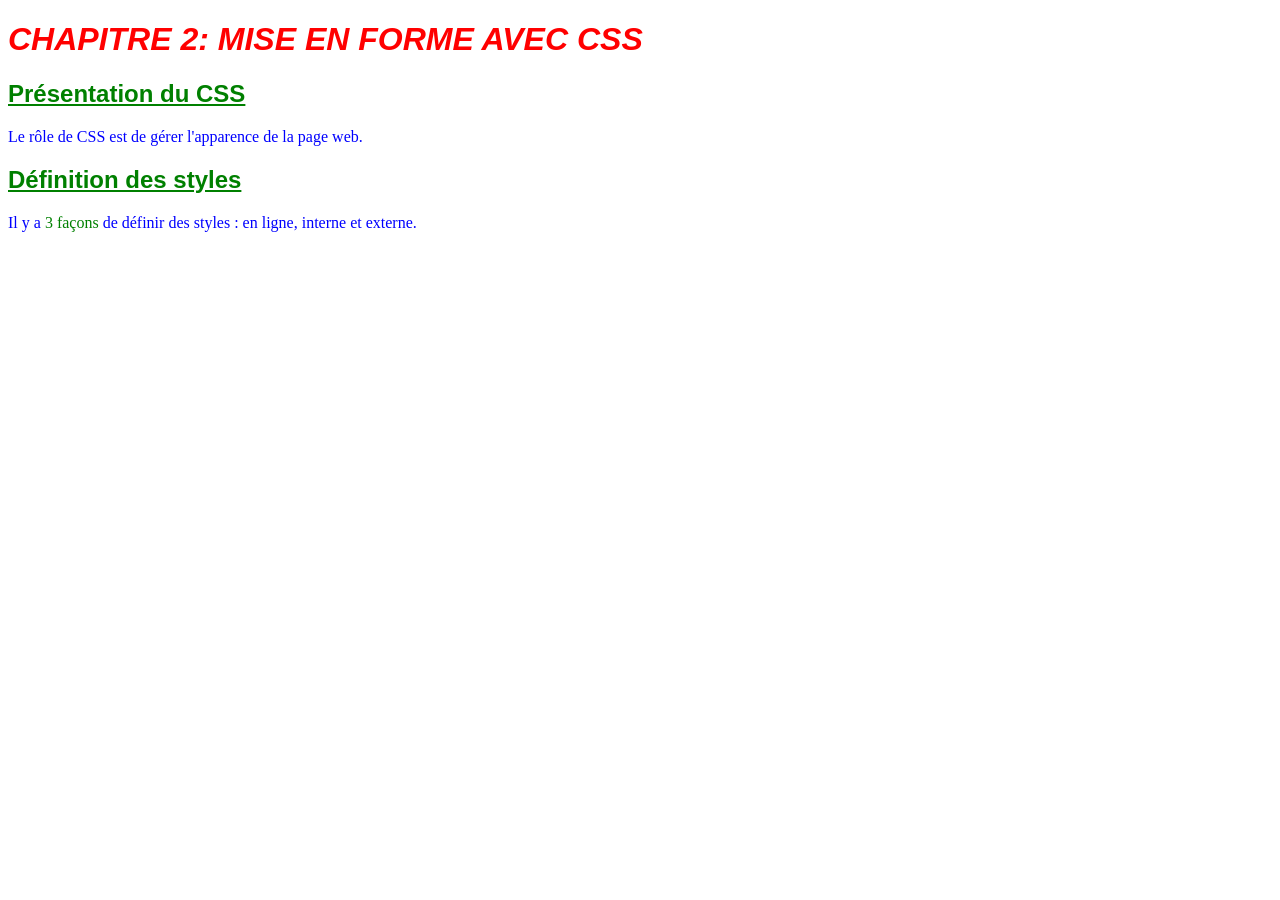
<file: devdocs/index.html>
<!DOCTYPE html>
<html>
<head>
    <meta charset="utf-8">
    <title>DevDocs - Le Guide CSS</title>
    <link rel="stylesheet" href="style.css">
</head>
<body>
    <h1>Chapitre 2: Mise en forme avec CSS</h1>
    <h2>Présentation du CSS</h2>
    <p>Le rôle de CSS est de gérer l'apparence de la page web.</p>
    <h2>Définition des styles</h2>
    <p>Il y a <strong>3 façons</strong> de définir des styles : en ligne, interne et externe.</p>
</body>
</html>
</file>
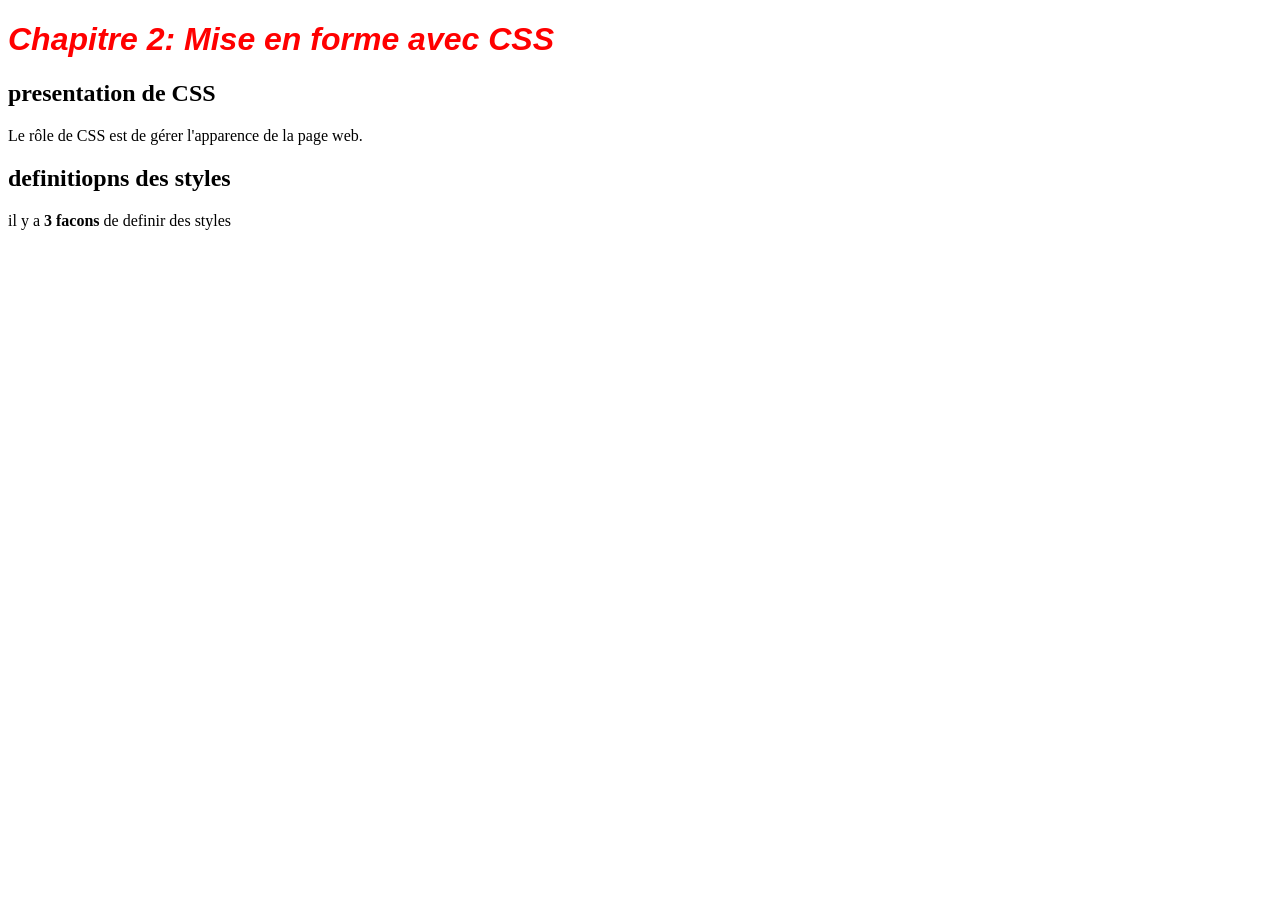
<file: docs/index.html>
<!DOCTYPE html>
<html lang="en">
<head>
    <meta charset="UTF-8">
    <meta http-equiv="X-UA-Compatible" content="IE=edge">
    <meta name="viewport" content="width=device-width, initial-scale=1.0">
    <title>DevDocs</title>
    <link rel="stylesheet" href="styles.css">
</head>
<body>
    <h1>Chapitre 2: Mise en forme avec CSS</h1>
    <h2>presentation de CSS</h2>
    <p>Le rôle de CSS est de gérer l'apparence de la page web.</p>
    <h2>definitiopns des styles</h2>
    <p>il y a <strong>3 facons</strong> de definir des styles</p>
    
</body>
</html>
</file>
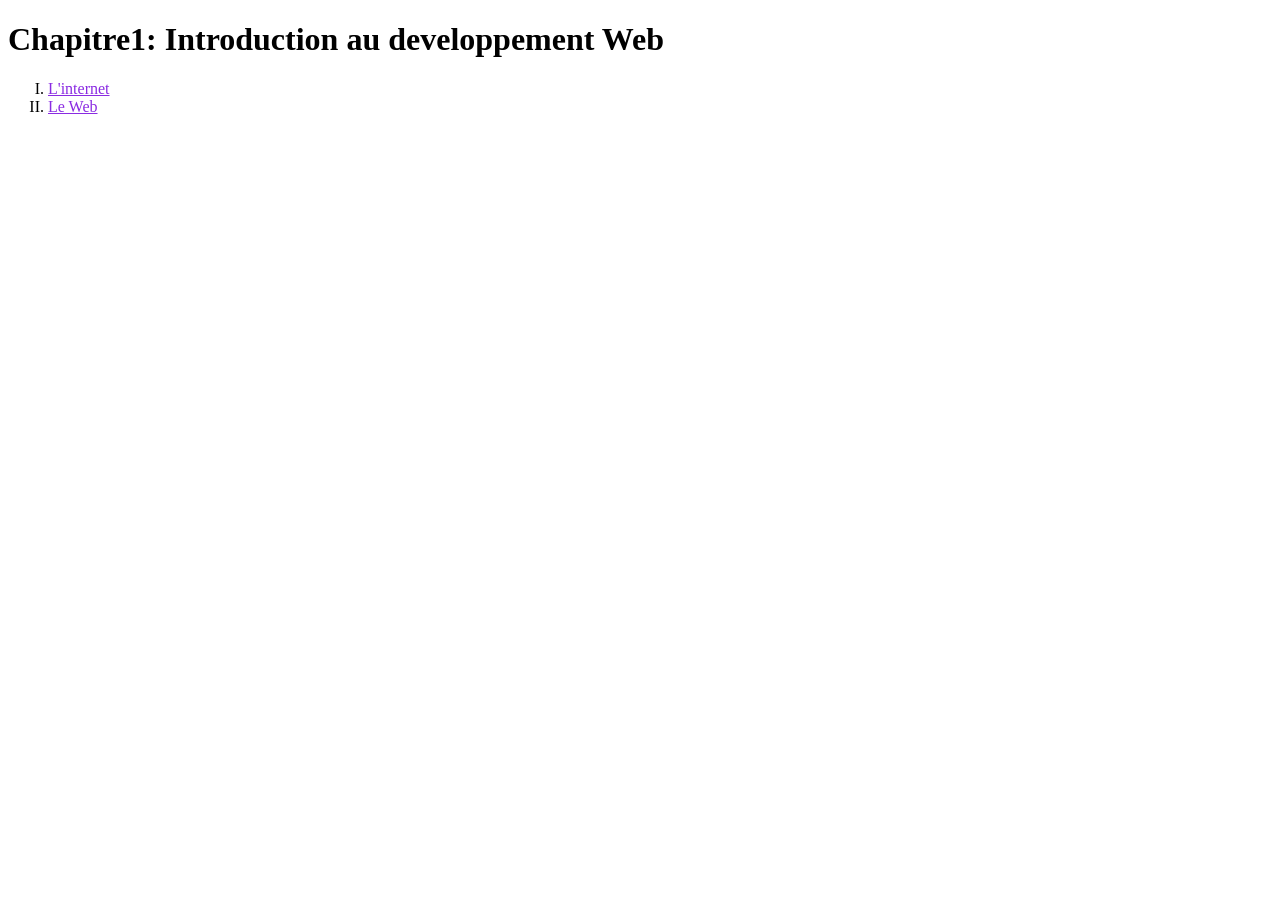
<file: ex7/index.html>
<!DOCTYPE html>
<html lang="en">
<head>
    <meta charset="UTF-8">
    <meta http-equiv="X-UA-Compatible" content="IE=edge">
    <meta name="viewport" content="width=device-width, initial-scale=1.0">
    <title>Document</title>
    <link rel="stylesheet" href="style.css">
</head>
<body>
    <h1>Chapitre1: Introduction au developpement Web</h1>
<ol>
    <li class="c">
        <a href="#">L'internet</a>

    </li>
    <li class="c">
        <a href="#">Le Web</a>
    </li>
</ol>
</body>
</html>
</file>
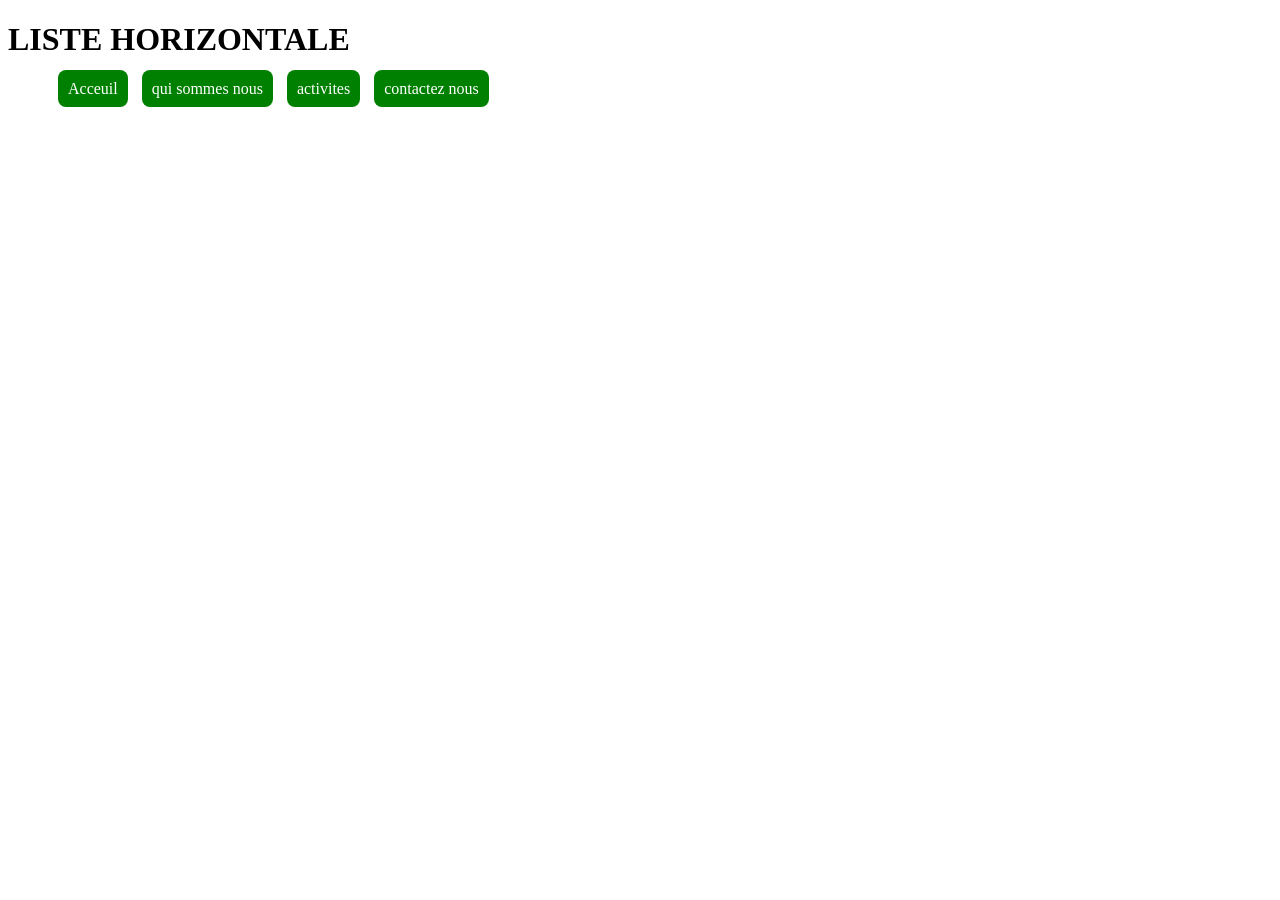
<file: exercice3/index.html>
<!DOCTYPE html>
<html lang="en">
<head>
    <meta charset="UTF-8">
    <meta http-equiv="X-UA-Compatible" content="IE=edge">
    <meta name="viewport" content="width=device-width, initial-scale=1.0">
    <title>Document</title>
    <link rel="stylesheet" href="style.css">
</head>
<body>
    <h1>LISTE HORIZONTALE</h1>
    <ul>
        <li>Acceuil</li>
        <li>qui sommes nous</li>
        <li>activites</li>
        <li>contactez nous</li>

    </ul>
</body>
</html>
</file>
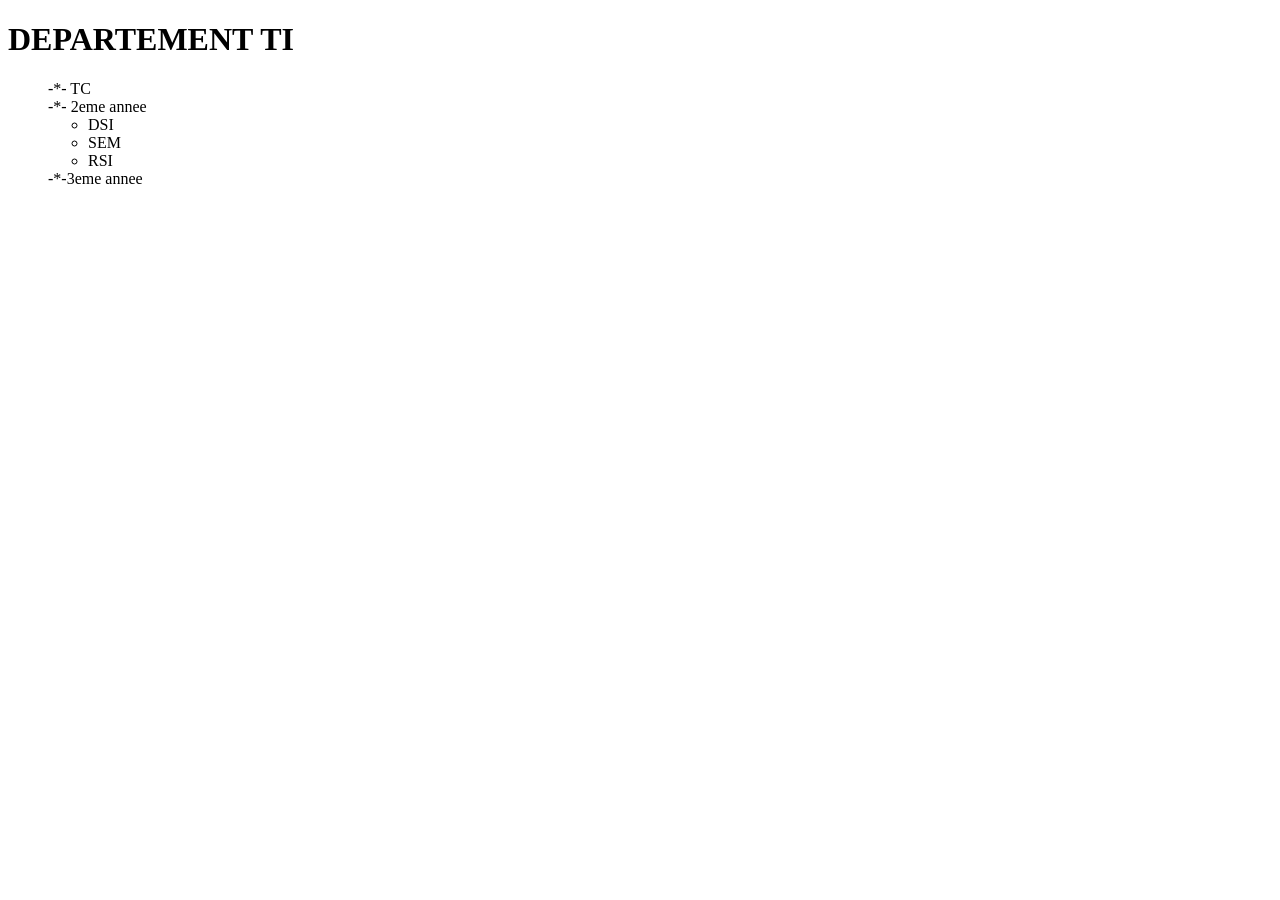
<file: ex2/ex2.html>
<!DOCTYPE html>
<html lang="en">
<head>
    <meta charset="UTF-8">
    <meta http-equiv="X-UA-Compatible" content="IE=edge">
    <meta name="viewport" content="width=>, initial-scale=1.0">
    <title>Document</title>
    <link rel="stylesheet" href="style.css">
    
</head>
<body>
    <h1>DEPARTEMENT TI</h1>
    <ul>
        <li class="c">
            TC
        </li>
        <li class="c">
            2eme annee
        </li>
        <ul>
            <li>DSI</li>
            <li>SEM</li>
            <li>RSI</li>
        </ul>
        <li class="c">3eme annee</li>
    </ul>
</body>
</html>
</file>
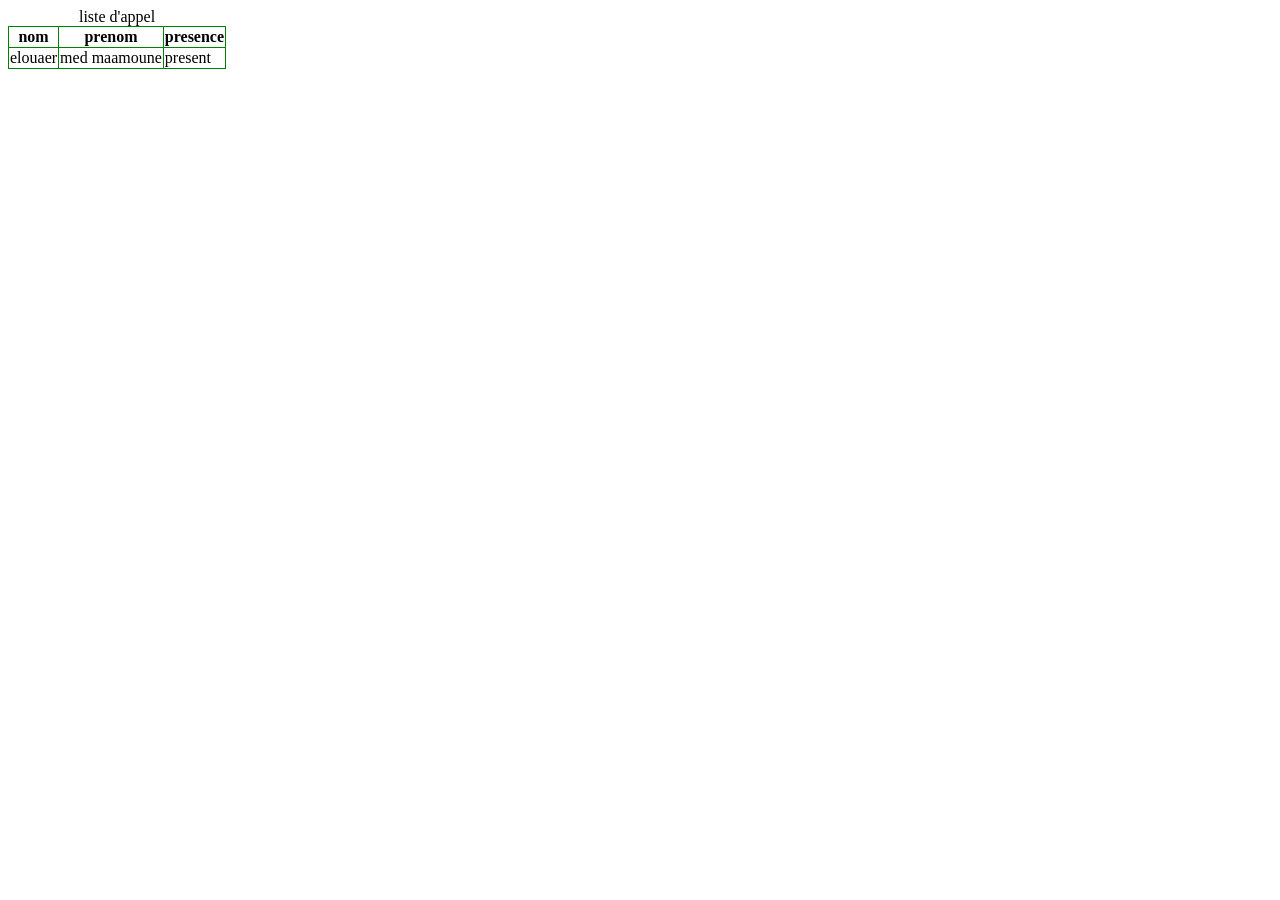
<file: liste d'appel/liste.html>
<!DOCTYPE html>
<html lang="en">
<head>
    <meta charset="UTF-8">
    <meta http-equiv="X-UA-Compatible" content="IE=edge">
    <meta name="viewport" content="width=>, initial-scale=1.0">
    <title>Document</title>
    <link rel="stylesheet" href="style.css">
</head>
<body>
    <table>
        <caption>liste d'appel</caption>
        <tr>
            <th>nom</th>
            <th>prenom</th>
            <th>presence</th>

        </tr>
        <tr>
            <td>elouaer</td>
            <td>med maamoune</td>
            <td>present</td>
        </tr>
    </table>
</body>
</html>
</file>
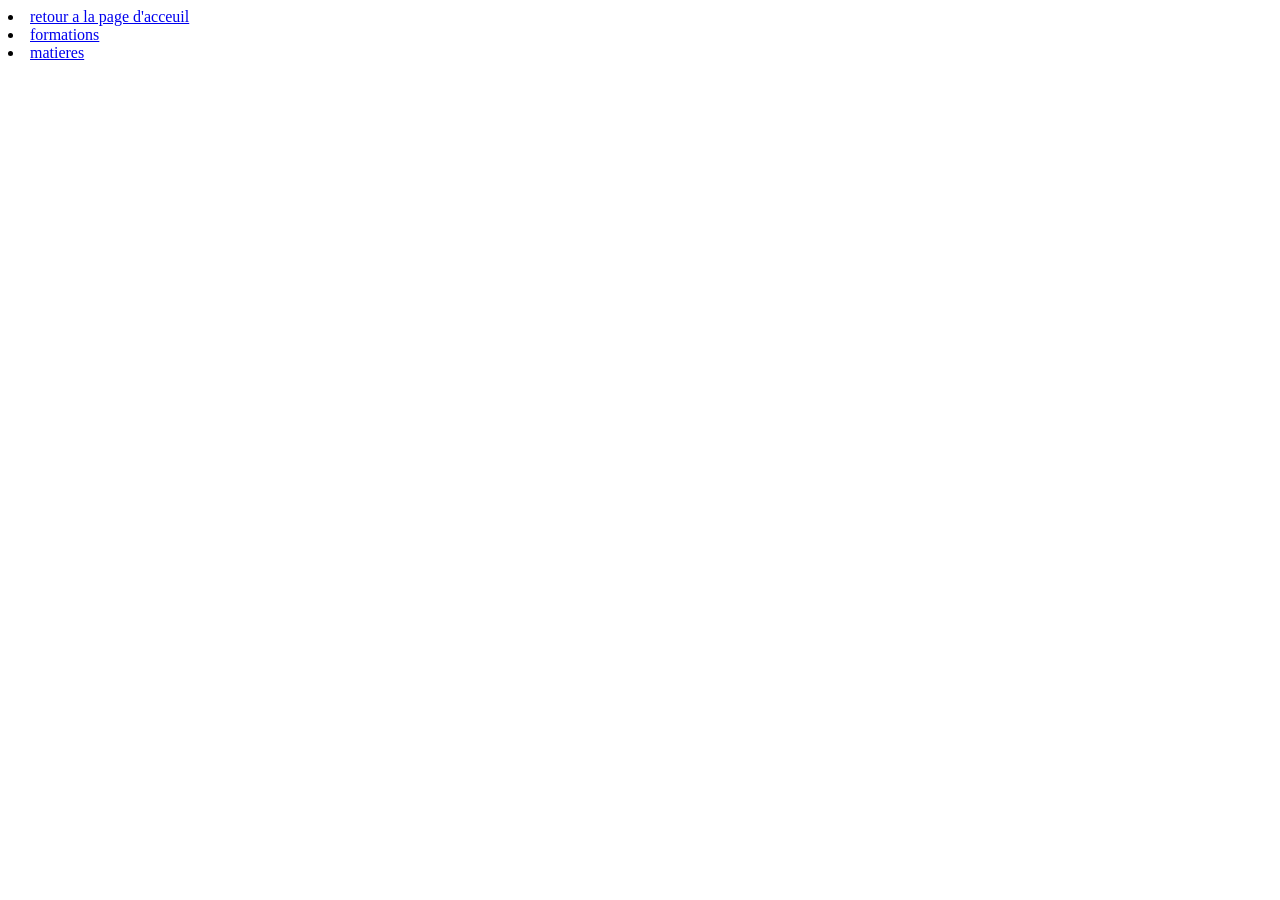
<file: MonEspaceEtudiant/contact/contact.html>
<!DOCTYPE html>
<html lang="en">
<head>
    <meta charset="UTF-8">
    <meta http-equiv="X-UA-Compatible" content="IE=edge">
    <meta name="viewport" content="width=device-width, initial-scale=1.0">
    <title>Contact</title>
</head>
<body>
    <li>
        <a href="../index.html">retour a la page d'acceuil</a>
    </li>
    <li>
        <a href="../formation/formation.html">formations</a>
    </li>
    <li>
        <a href="../matieres/matieres.html">matieres</a>
    </li>
    
</body>
</html>
</file>
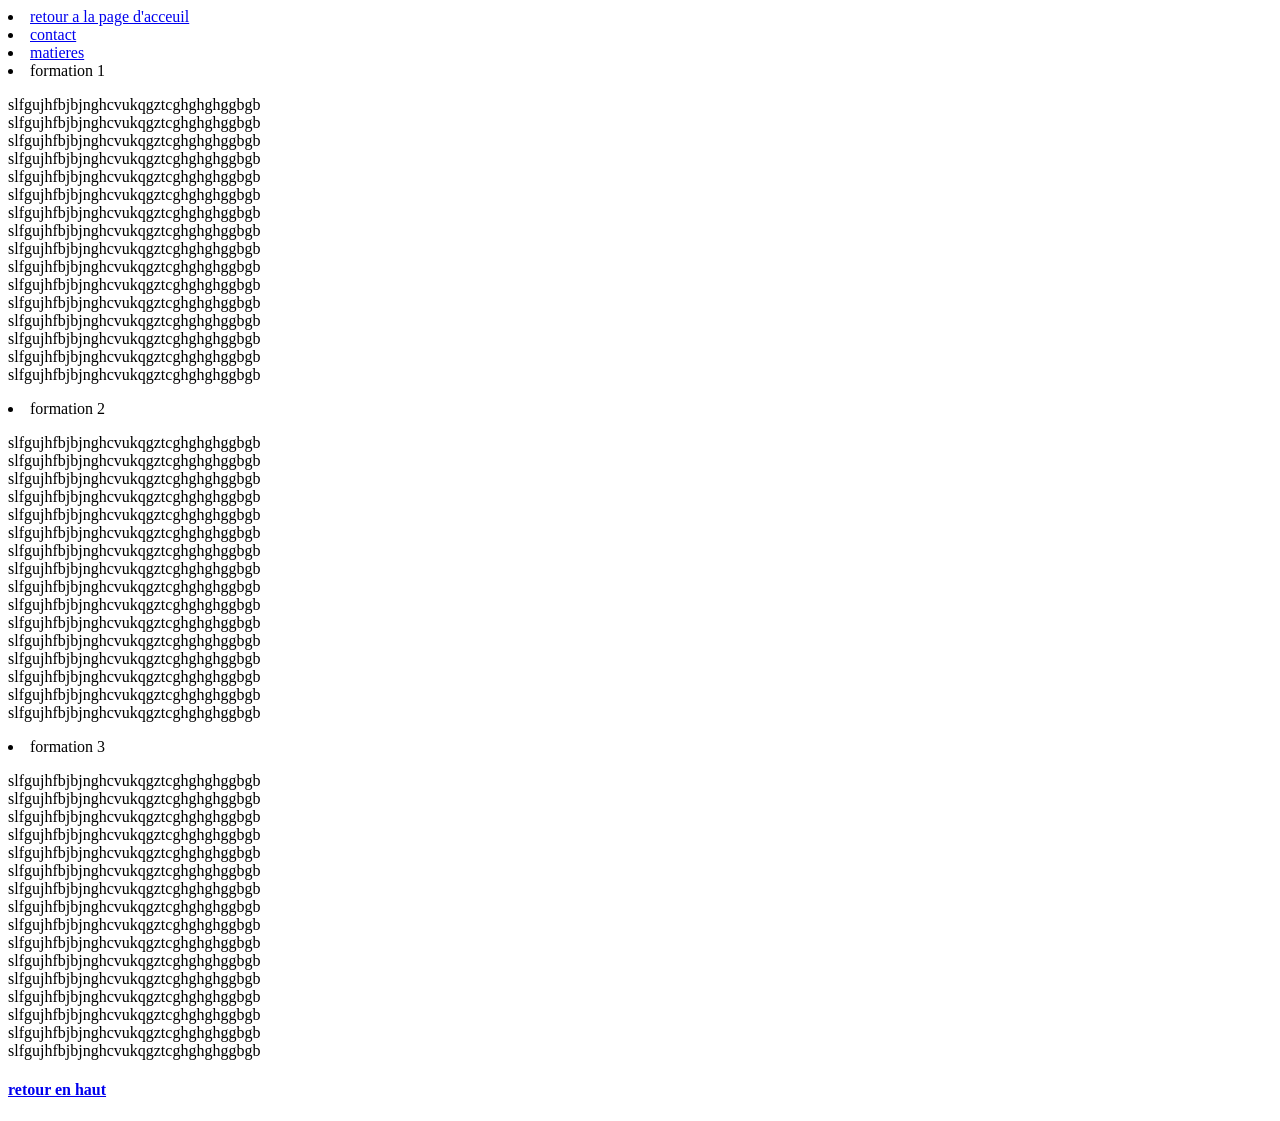
<file: MonEspaceEtudiant/formation/formation.html>
<!DOCTYPE html>
<html lang="en">
<head>
    <meta charset="UTF-8">
    <meta http-equiv="X-UA-Compatible" content="IE=edge">
    <meta name="viewport" content="width=device-width, initial-scale=1.0">
    <title>Formations</title>
</head>
<body>
    <header id="hp">
        <li>
            <a href="../index.html">retour a la page d'acceuil</a>
        </li>
        <li>
            <a href="../contact/contact.html">contact</a>
        </li>
        <li>
            <a href="../matieres/matieres.html">matieres</a>
        </li>

    </header>
    <main>
        <div>
            <li>formation 1</li>
            <p>
                slfgujhfbjbjnghcvukqgztcghghghggbgb</br>
                slfgujhfbjbjnghcvukqgztcghghghggbgb</br>
                slfgujhfbjbjnghcvukqgztcghghghggbgb</br>
                slfgujhfbjbjnghcvukqgztcghghghggbgb</br>
                slfgujhfbjbjnghcvukqgztcghghghggbgb</br>
                slfgujhfbjbjnghcvukqgztcghghghggbgb</br>
                slfgujhfbjbjnghcvukqgztcghghghggbgb</br>
                slfgujhfbjbjnghcvukqgztcghghghggbgb</br>
                slfgujhfbjbjnghcvukqgztcghghghggbgb</br>
                slfgujhfbjbjnghcvukqgztcghghghggbgb</br>
                slfgujhfbjbjnghcvukqgztcghghghggbgb</br>
                slfgujhfbjbjnghcvukqgztcghghghggbgb</br>
                slfgujhfbjbjnghcvukqgztcghghghggbgb</br>
                slfgujhfbjbjnghcvukqgztcghghghggbgb</br>
                slfgujhfbjbjnghcvukqgztcghghghggbgb</br>
                slfgujhfbjbjnghcvukqgztcghghghggbgb</br>

            </p>
        </div>
        <div>
            <li>formation 2</li>
            <p>
                slfgujhfbjbjnghcvukqgztcghghghggbgb</br>
                slfgujhfbjbjnghcvukqgztcghghghggbgb</br>
                slfgujhfbjbjnghcvukqgztcghghghggbgb</br>
                slfgujhfbjbjnghcvukqgztcghghghggbgb</br>
                slfgujhfbjbjnghcvukqgztcghghghggbgb</br>
                slfgujhfbjbjnghcvukqgztcghghghggbgb</br>
                slfgujhfbjbjnghcvukqgztcghghghggbgb</br>
                slfgujhfbjbjnghcvukqgztcghghghggbgb</br>
                slfgujhfbjbjnghcvukqgztcghghghggbgb</br>
                slfgujhfbjbjnghcvukqgztcghghghggbgb</br>
                slfgujhfbjbjnghcvukqgztcghghghggbgb</br>
                slfgujhfbjbjnghcvukqgztcghghghggbgb</br>
                slfgujhfbjbjnghcvukqgztcghghghggbgb</br>
                slfgujhfbjbjnghcvukqgztcghghghggbgb</br>
                slfgujhfbjbjnghcvukqgztcghghghggbgb</br>
                slfgujhfbjbjnghcvukqgztcghghghggbgb</br>
            </p>
        </div>
        <div>
            <li>formation 3</li>
            <p>
                slfgujhfbjbjnghcvukqgztcghghghggbgb</br>
                slfgujhfbjbjnghcvukqgztcghghghggbgb</br>
                slfgujhfbjbjnghcvukqgztcghghghggbgb</br>
                slfgujhfbjbjnghcvukqgztcghghghggbgb</br>
                slfgujhfbjbjnghcvukqgztcghghghggbgb</br>
                slfgujhfbjbjnghcvukqgztcghghghggbgb</br>
                slfgujhfbjbjnghcvukqgztcghghghggbgb</br>
                slfgujhfbjbjnghcvukqgztcghghghggbgb</br>
                slfgujhfbjbjnghcvukqgztcghghghggbgb</br>
                slfgujhfbjbjnghcvukqgztcghghghggbgb</br>
                slfgujhfbjbjnghcvukqgztcghghghggbgb</br>
                slfgujhfbjbjnghcvukqgztcghghghggbgb</br>
                slfgujhfbjbjnghcvukqgztcghghghggbgb</br>
                slfgujhfbjbjnghcvukqgztcghghghggbgb</br>
                slfgujhfbjbjnghcvukqgztcghghghggbgb</br>
                slfgujhfbjbjnghcvukqgztcghghghggbgb</br>
            </p>
        </div>
    </main>
    <footer>
        <h4>
            <a href="#hp">retour en haut</a>
        </h4>
    </footer>
    
    
    
</body>
</html>
</file>
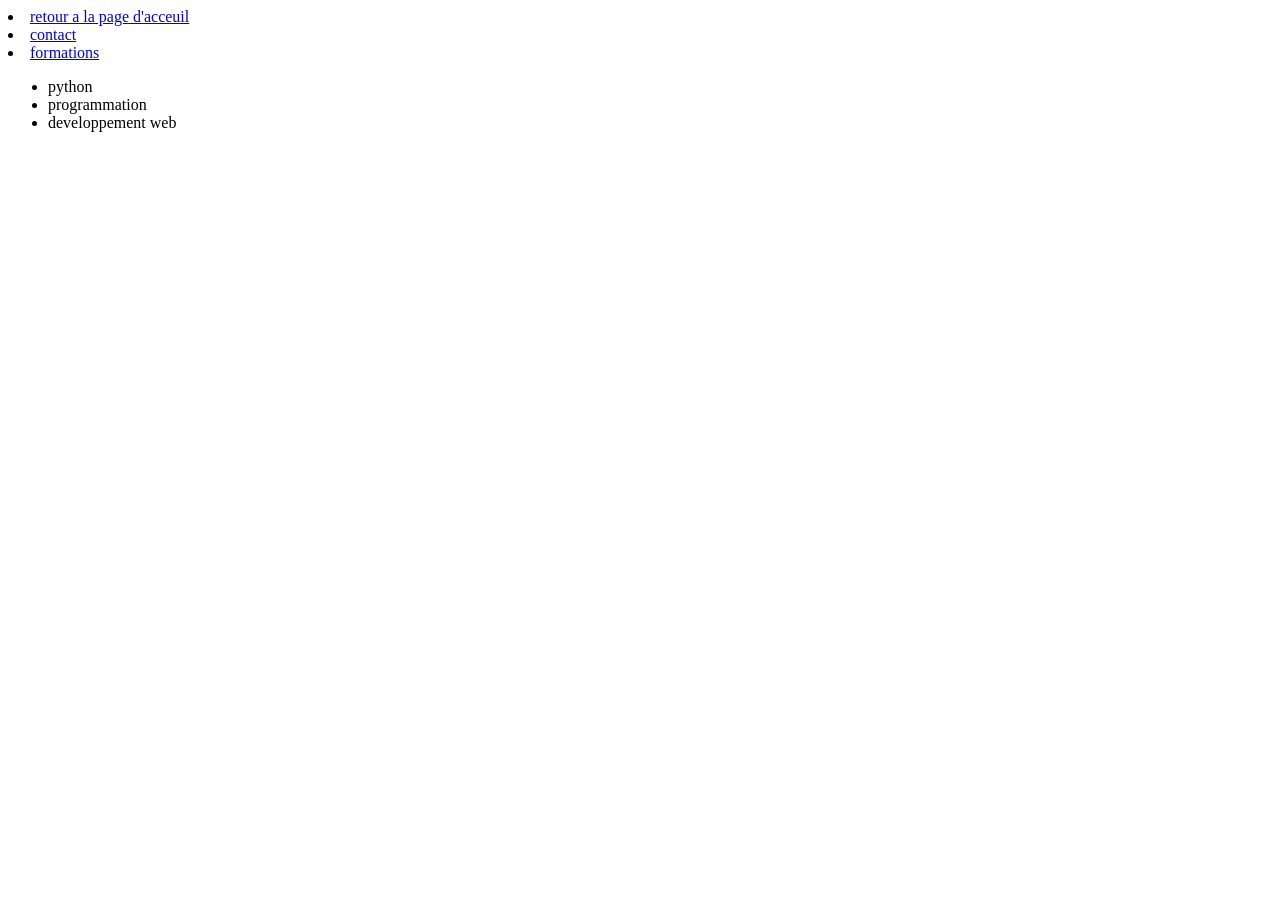
<file: MonEspaceEtudiant/matieres/matieres.html>
<!DOCTYPE html>
<html lang="en">
<head>
    <meta charset="UTF-8">
    <meta http-equiv="X-UA-Compatible" content="IE=edge">
    <meta name="viewport" content="width=device-width, initial-scale=1.0">
    <title>Matieres</title>
</head>
<body>
    <li>
        <a href="../index.html">retour a la page d'acceuil</a>
    </li>
    <li>
        <a href="../contact/contact.html">contact</a>
    </li>
    <li>
        <a href="../formation/formation.html">formations</a>
    </li>
    <ul>
        <li>
            python
        </li>
        <li>
            programmation
        </li>
        <li>developpement web</li>
    </ul>
    
</body>
</html>
</file>
<file: devdocs/style.css>
h1{
    color: red;
    font-style: italic;
    font-family: Arial, Helvetica, sans-serif;
    text-transform: uppercase;
}
h2{
    color: green;
    font-family: Arial, Helvetica, sans-serif;
    text-decoration: underline;
}
p{
    color: blue;
    font-family: 'Times New Roman', Times, serif;
}
strong{
    color: green;
    font-weight: normal;
}
</file>
<file: docs/styles.css>
h1{
    color: red;
    font-style: oblique;
    font-family: Arial, Helvetica, sans-serif;

}
</file>
<file: ex7/style.css>
.c{
    list-style-type: upper-roman;
}
a:link{
    color: blueviolet;
}
</file>
<file: exercice3/style.css>
ul li{display: inline;
    background-color: green;
    color: white;
    margin-left: 10px;
    padding: 10px;
    border-radius: 8px;

}
</file>
<file: ex2/style.css>
.c {list-style-type: none;} .c:before {
    content:"-*-";}
</file>
<file: liste d'appel/style.css>
table,tr,th,td{
    border: 1px solid green;
    border-collapse: collapse;

}
</file>
